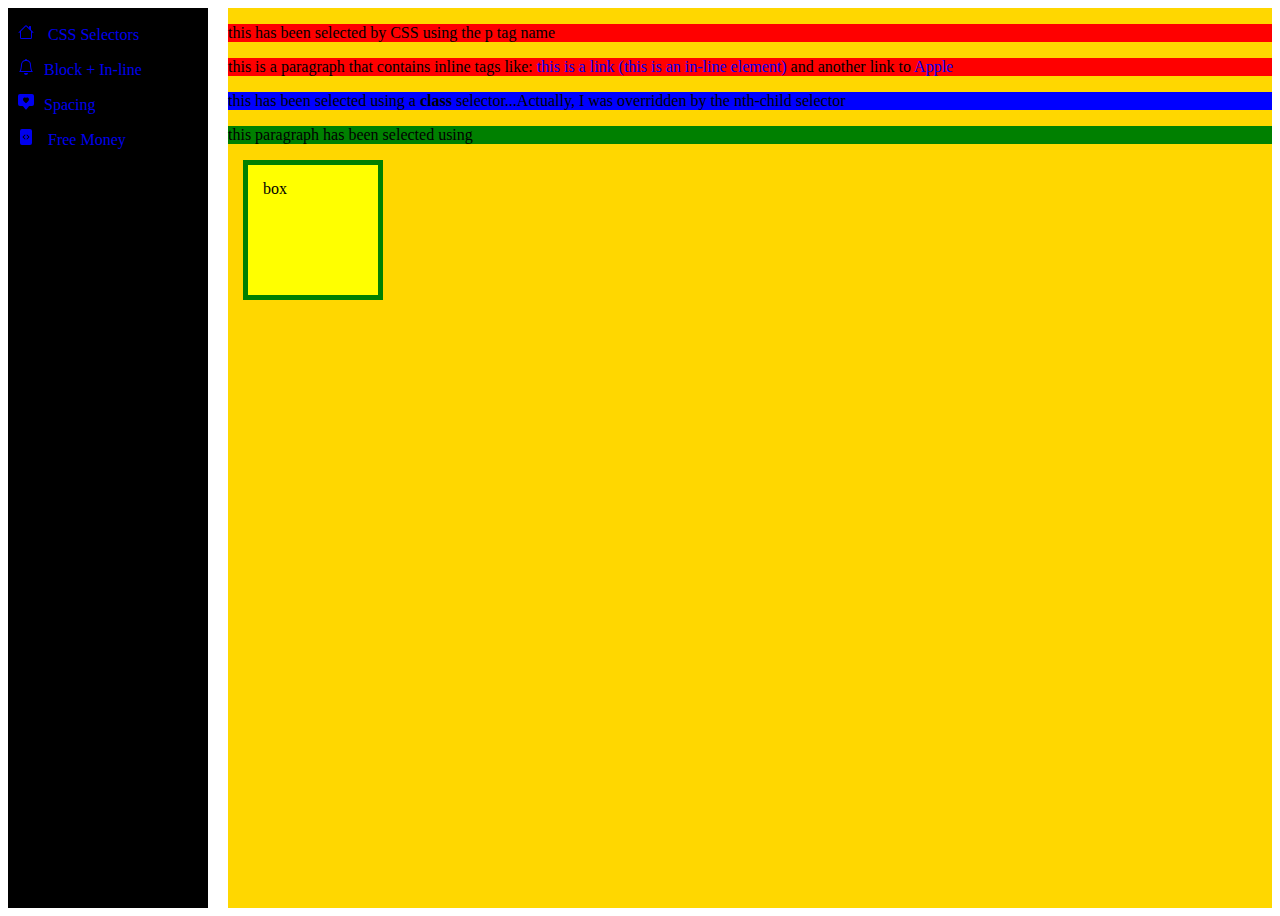
<file: index.html>
<html>
  <head>
    <link rel="stylesheet" href="style.css" />
  </head>
  <body>
    <div class="parent">
      <nav>
        <ul>
          <li>
            <a href="index.html"
              ><svg
                xmlns="http://www.w3.org/2000/svg"
                width="16"
                height="16"
                fill="currentColor"
                class="bi bi-house"
                viewBox="0 0 16 16"
              >
                <path
                  d="M8.707 1.5a1 1 0 0 0-1.414 0L.646 8.146a.5.5 0 0 0 .708.708L2 8.207V13.5A1.5 1.5 0 0 0 3.5 15h9a1.5 1.5 0 0 0 1.5-1.5V8.207l.646.647a.5.5 0 0 0 .708-.708L13 5.793V2.5a.5.5 0 0 0-.5-.5h-1a.5.5 0 0 0-.5.5v1.293L8.707 1.5ZM13 7.207V13.5a.5.5 0 0 1-.5.5h-9a.5.5 0 0 1-.5-.5V7.207l5-5 5 5Z"
                />
              </svg>
              CSS Selectors</a
            >
          </li>
          <li>
            <a href="page2.html"
              ><svg
                xmlns="http://www.w3.org/2000/svg"
                width="16"
                height="16"
                fill="currentColor"
                class="bi bi-bell"
                viewBox="0 0 16 16"
              >
                <path
                  d="M8 16a2 2 0 0 0 2-2H6a2 2 0 0 0 2 2zM8 1.918l-.797.161A4.002 4.002 0 0 0 4 6c0 .628-.134 2.197-.459 3.742-.16.767-.376 1.566-.663 2.258h10.244c-.287-.692-.502-1.49-.663-2.258C12.134 8.197 12 6.628 12 6a4.002 4.002 0 0 0-3.203-3.92L8 1.917zM14.22 12c.223.447.481.801.78 1H1c.299-.199.557-.553.78-1C2.68 10.2 3 6.88 3 6c0-2.42 1.72-4.44 4.005-4.901a1 1 0 1 1 1.99 0A5.002 5.002 0 0 1 13 6c0 .88.32 4.2 1.22 6z"
                /></svg
              >Block + In-line</a
            >
          </li>
          <li>
            <a href="spacing.html"
              ><svg
                xmlns="http://www.w3.org/2000/svg"
                width="16"
                height="16"
                fill="currentColor"
                class="bi bi-chat-square-heart-fill"
                viewBox="0 0 16 16"
              >
                <path
                  d="M2 0a2 2 0 0 0-2 2v8a2 2 0 0 0 2 2h2.5a1 1 0 0 1 .8.4l1.9 2.533a1 1 0 0 0 1.6 0l1.9-2.533a1 1 0 0 1 .8-.4H14a2 2 0 0 0 2-2V2a2 2 0 0 0-2-2H2Zm6 3.993c1.664-1.711 5.825 1.283 0 5.132-5.825-3.85-1.664-6.843 0-5.132Z"
                /></svg
              >Spacing</a
            >
          </li>
          <li>
            <a href="javascript.html">
              <svg
                xmlns="http://www.w3.org/2000/svg"
                width="16"
                height="16"
                fill="currentColor"
                class="bi bi-file-code-fill"
                viewBox="0 0 16 16"
              >
                <path
                  d="M12 0H4a2 2 0 0 0-2 2v12a2 2 0 0 0 2 2h8a2 2 0 0 0 2-2V2a2 2 0 0 0-2-2zM6.646 5.646a.5.5 0 1 1 .708.708L5.707 8l1.647 1.646a.5.5 0 0 1-.708.708l-2-2a.5.5 0 0 1 0-.708l2-2zm2.708 0 2 2a.5.5 0 0 1 0 .708l-2 2a.5.5 0 0 1-.708-.708L10.293 8 8.646 6.354a.5.5 0 1 1 .708-.708z"
                />
              </svg>
              Free Money</a
            >
          </li>
        </ul>
      </nav>
      <div class="child">
        <p>this has been selected by CSS using the p tag name</p>
        <p>
          this is a paragraph that contains inline tags like:
          <a href="#">this is a link (this is an in-line element)</a> and
          another link to <a href="https://apple.com">Apple</a>
        </p>

        <p class="paragraph_2">
          this has been selected using a
          <strong>class</strong> selector...Actually, I was overridden by the
          nth-child selector
        </p>
        <p id="paragraph_3">this paragraph has been selected using</p>
        <div class="box">box</div>
      </div>
    </div>
  </body>
</html>
</file>
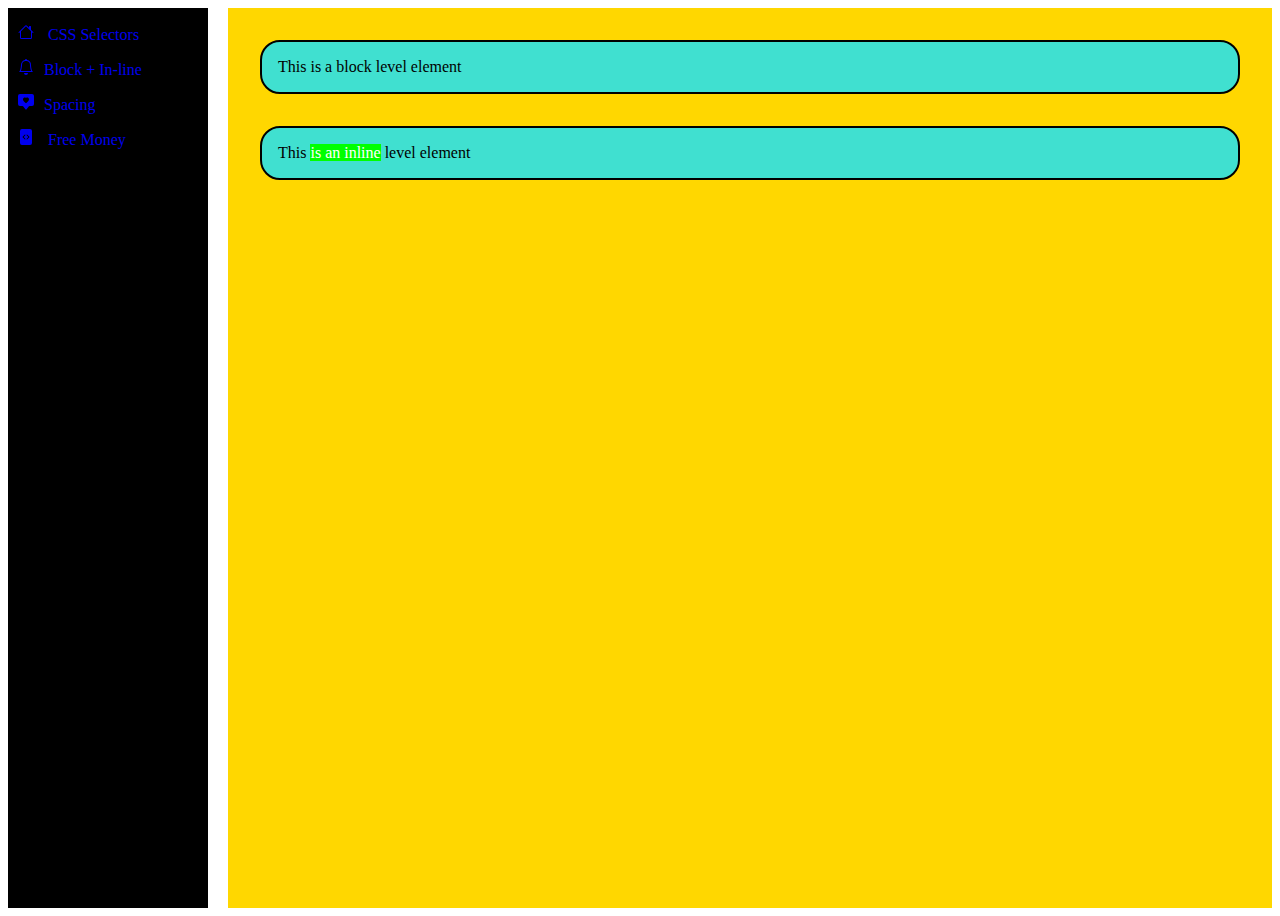
<file: page2.html>
<html>
  <head>
    <link rel="stylesheet" href="style.css" />
  </head>
  <body>
    <div class="parent">
      <nav>
        <ul>
          <li>
            <a href="index.html"
              ><svg
                xmlns="http://www.w3.org/2000/svg"
                width="16"
                height="16"
                fill="currentColor"
                class="bi bi-house"
                viewBox="0 0 16 16"
              >
                <path
                  d="M8.707 1.5a1 1 0 0 0-1.414 0L.646 8.146a.5.5 0 0 0 .708.708L2 8.207V13.5A1.5 1.5 0 0 0 3.5 15h9a1.5 1.5 0 0 0 1.5-1.5V8.207l.646.647a.5.5 0 0 0 .708-.708L13 5.793V2.5a.5.5 0 0 0-.5-.5h-1a.5.5 0 0 0-.5.5v1.293L8.707 1.5ZM13 7.207V13.5a.5.5 0 0 1-.5.5h-9a.5.5 0 0 1-.5-.5V7.207l5-5 5 5Z"
                />
              </svg>
              CSS Selectors</a
            >
          </li>
          <li>
            <a href="page2.html"
              ><svg
                xmlns="http://www.w3.org/2000/svg"
                width="16"
                height="16"
                fill="currentColor"
                class="bi bi-bell"
                viewBox="0 0 16 16"
              >
                <path
                  d="M8 16a2 2 0 0 0 2-2H6a2 2 0 0 0 2 2zM8 1.918l-.797.161A4.002 4.002 0 0 0 4 6c0 .628-.134 2.197-.459 3.742-.16.767-.376 1.566-.663 2.258h10.244c-.287-.692-.502-1.49-.663-2.258C12.134 8.197 12 6.628 12 6a4.002 4.002 0 0 0-3.203-3.92L8 1.917zM14.22 12c.223.447.481.801.78 1H1c.299-.199.557-.553.78-1C2.68 10.2 3 6.88 3 6c0-2.42 1.72-4.44 4.005-4.901a1 1 0 1 1 1.99 0A5.002 5.002 0 0 1 13 6c0 .88.32 4.2 1.22 6z"
                /></svg
              >Block + In-line</a
            >
          </li>
          <li>
            <a href="spacing.html"
              ><svg
                xmlns="http://www.w3.org/2000/svg"
                width="16"
                height="16"
                fill="currentColor"
                class="bi bi-chat-square-heart-fill"
                viewBox="0 0 16 16"
              >
                <path
                  d="M2 0a2 2 0 0 0-2 2v8a2 2 0 0 0 2 2h2.5a1 1 0 0 1 .8.4l1.9 2.533a1 1 0 0 0 1.6 0l1.9-2.533a1 1 0 0 1 .8-.4H14a2 2 0 0 0 2-2V2a2 2 0 0 0-2-2H2Zm6 3.993c1.664-1.711 5.825 1.283 0 5.132-5.825-3.85-1.664-6.843 0-5.132Z"
                /></svg
              >Spacing</a
            >
          </li>
          <li>
            <a href="javascript.html">
              <svg
                xmlns="http://www.w3.org/2000/svg"
                width="16"
                height="16"
                fill="currentColor"
                class="bi bi-file-code-fill"
                viewBox="0 0 16 16"
              >
                <path
                  d="M12 0H4a2 2 0 0 0-2 2v12a2 2 0 0 0 2 2h8a2 2 0 0 0 2-2V2a2 2 0 0 0-2-2zM6.646 5.646a.5.5 0 1 1 .708.708L5.707 8l1.647 1.646a.5.5 0 0 1-.708.708l-2-2a.5.5 0 0 1 0-.708l2-2zm2.708 0 2 2a.5.5 0 0 1 0 .708l-2 2a.5.5 0 0 1-.708-.708L10.293 8 8.646 6.354a.5.5 0 1 1 .708-.708z"
                />
              </svg>
              Free Money</a
            >
          </li>
        </ul>
      </nav>
      <div class="child">
        <div class="block-div">This is a block level element</div>
        <div class="block-div">
          This
          <div class="inline-div">is an inline</div>
          level element
        </div>
      </div>
    </div>
  </body>
</html>
</file>
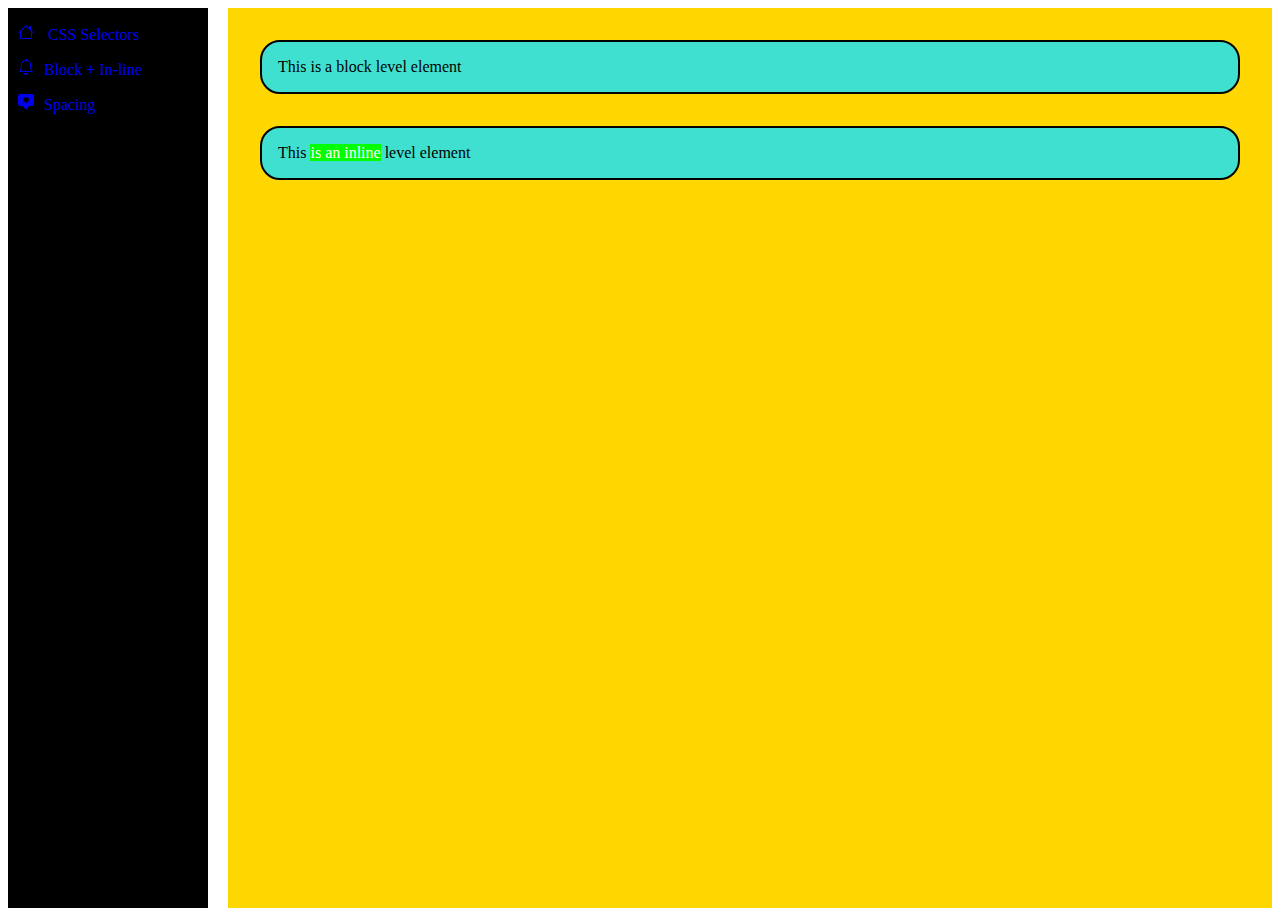
<file: page_2.html>
<html>
  <head>
    <link rel="stylesheet" href="style.css" />
  </head>
  <body>
    <div class="parent">
      <nav>
        <ul>
          <li>
            <a href="index.html"
              ><svg
                xmlns="http://www.w3.org/2000/svg"
                width="16"
                height="16"
                fill="currentColor"
                class="bi bi-house"
                viewBox="0 0 16 16"
              >
                <path
                  d="M8.707 1.5a1 1 0 0 0-1.414 0L.646 8.146a.5.5 0 0 0 .708.708L2 8.207V13.5A1.5 1.5 0 0 0 3.5 15h9a1.5 1.5 0 0 0 1.5-1.5V8.207l.646.647a.5.5 0 0 0 .708-.708L13 5.793V2.5a.5.5 0 0 0-.5-.5h-1a.5.5 0 0 0-.5.5v1.293L8.707 1.5ZM13 7.207V13.5a.5.5 0 0 1-.5.5h-9a.5.5 0 0 1-.5-.5V7.207l5-5 5 5Z"
                />
              </svg>
              CSS Selectors</a
            >
          </li>
          <li>
            <a href="page2.html"
              ><svg
                xmlns="http://www.w3.org/2000/svg"
                width="16"
                height="16"
                fill="currentColor"
                class="bi bi-bell"
                viewBox="0 0 16 16"
              >
                <path
                  d="M8 16a2 2 0 0 0 2-2H6a2 2 0 0 0 2 2zM8 1.918l-.797.161A4.002 4.002 0 0 0 4 6c0 .628-.134 2.197-.459 3.742-.16.767-.376 1.566-.663 2.258h10.244c-.287-.692-.502-1.49-.663-2.258C12.134 8.197 12 6.628 12 6a4.002 4.002 0 0 0-3.203-3.92L8 1.917zM14.22 12c.223.447.481.801.78 1H1c.299-.199.557-.553.78-1C2.68 10.2 3 6.88 3 6c0-2.42 1.72-4.44 4.005-4.901a1 1 0 1 1 1.99 0A5.002 5.002 0 0 1 13 6c0 .88.32 4.2 1.22 6z"
                /></svg
              >Block + In-line</a
            >
          </li>
          <li>
            <a href="spacing.html"
              ><svg
                xmlns="http://www.w3.org/2000/svg"
                width="16"
                height="16"
                fill="currentColor"
                class="bi bi-chat-square-heart-fill"
                viewBox="0 0 16 16"
              >
                <path
                  d="M2 0a2 2 0 0 0-2 2v8a2 2 0 0 0 2 2h2.5a1 1 0 0 1 .8.4l1.9 2.533a1 1 0 0 0 1.6 0l1.9-2.533a1 1 0 0 1 .8-.4H14a2 2 0 0 0 2-2V2a2 2 0 0 0-2-2H2Zm6 3.993c1.664-1.711 5.825 1.283 0 5.132-5.825-3.85-1.664-6.843 0-5.132Z"
                /></svg
              >Spacing</a
            >
          </li>
        </ul>
      </nav>
      <div class="child">
        <div class="block-div">This is a block level element</div>
        <div class="block-div">
          This
          <div class="inline-div">is an inline</div>
          level element
        </div>
      </div>
    </div>
  </body>
</html>
</file>
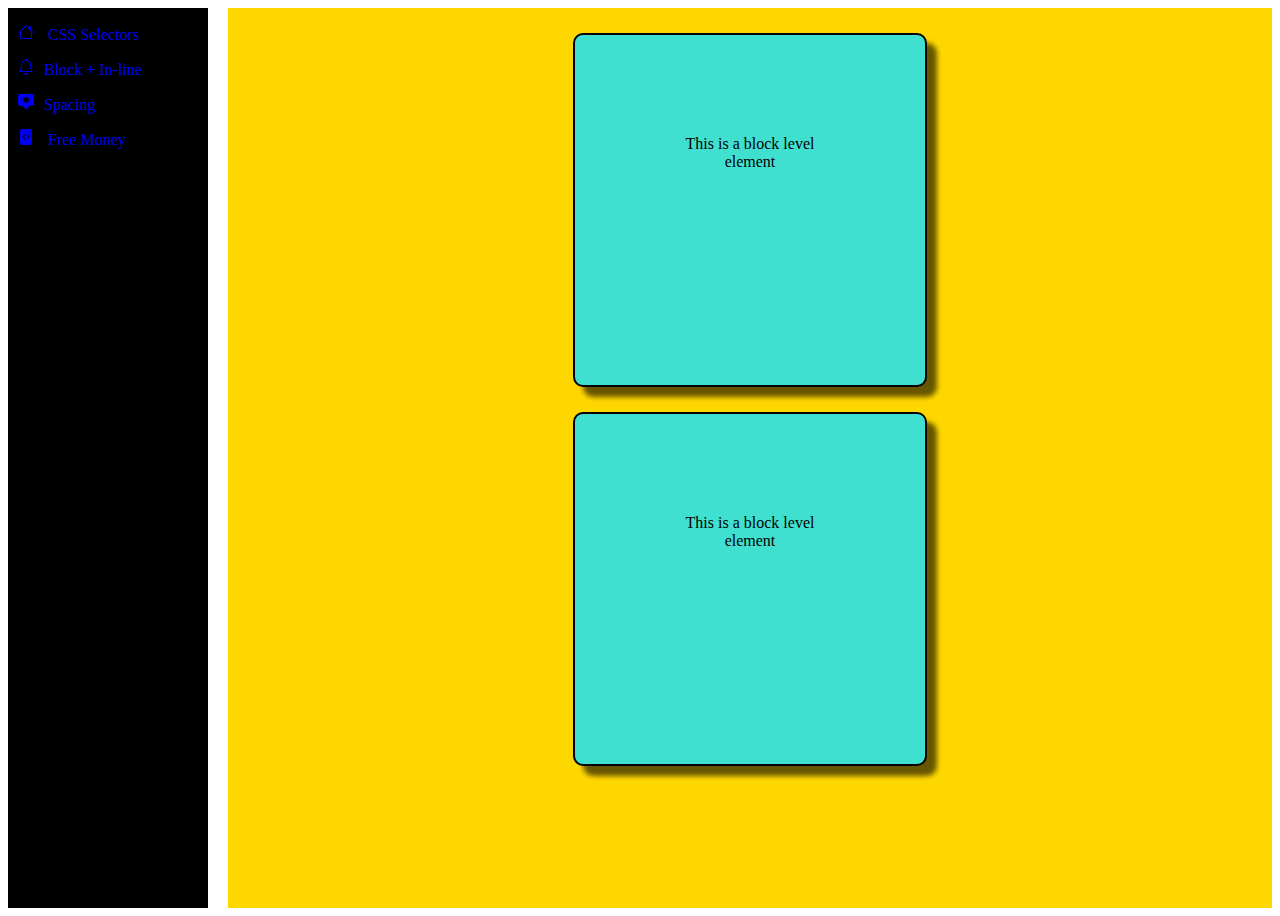
<file: spacing.html>
<html>
  <head>
    <link rel="stylesheet" href="style.css" />
  </head>
  <body>
    <div class="parent">
      <nav>
        <ul>
          <li>
            <a href="index.html"
              ><svg
                xmlns="http://www.w3.org/2000/svg"
                width="16"
                height="16"
                fill="currentColor"
                class="bi bi-house"
                viewBox="0 0 16 16"
              >
                <path
                  d="M8.707 1.5a1 1 0 0 0-1.414 0L.646 8.146a.5.5 0 0 0 .708.708L2 8.207V13.5A1.5 1.5 0 0 0 3.5 15h9a1.5 1.5 0 0 0 1.5-1.5V8.207l.646.647a.5.5 0 0 0 .708-.708L13 5.793V2.5a.5.5 0 0 0-.5-.5h-1a.5.5 0 0 0-.5.5v1.293L8.707 1.5ZM13 7.207V13.5a.5.5 0 0 1-.5.5h-9a.5.5 0 0 1-.5-.5V7.207l5-5 5 5Z"
                />
              </svg>
              CSS Selectors</a
            >
          </li>
          <li>
            <a href="page2.html"
              ><svg
                xmlns="http://www.w3.org/2000/svg"
                width="16"
                height="16"
                fill="currentColor"
                class="bi bi-bell"
                viewBox="0 0 16 16"
              >
                <path
                  d="M8 16a2 2 0 0 0 2-2H6a2 2 0 0 0 2 2zM8 1.918l-.797.161A4.002 4.002 0 0 0 4 6c0 .628-.134 2.197-.459 3.742-.16.767-.376 1.566-.663 2.258h10.244c-.287-.692-.502-1.49-.663-2.258C12.134 8.197 12 6.628 12 6a4.002 4.002 0 0 0-3.203-3.92L8 1.917zM14.22 12c.223.447.481.801.78 1H1c.299-.199.557-.553.78-1C2.68 10.2 3 6.88 3 6c0-2.42 1.72-4.44 4.005-4.901a1 1 0 1 1 1.99 0A5.002 5.002 0 0 1 13 6c0 .88.32 4.2 1.22 6z"
                /></svg
              >Block + In-line</a
            >
          </li>
          <li>
            <a href="spacing.html"
              ><svg
                xmlns="http://www.w3.org/2000/svg"
                width="16"
                height="16"
                fill="currentColor"
                class="bi bi-chat-square-heart-fill"
                viewBox="0 0 16 16"
              >
                <path
                  d="M2 0a2 2 0 0 0-2 2v8a2 2 0 0 0 2 2h2.5a1 1 0 0 1 .8.4l1.9 2.533a1 1 0 0 0 1.6 0l1.9-2.533a1 1 0 0 1 .8-.4H14a2 2 0 0 0 2-2V2a2 2 0 0 0-2-2H2Zm6 3.993c1.664-1.711 5.825 1.283 0 5.132-5.825-3.85-1.664-6.843 0-5.132Z"
                /></svg
              >Spacing</a
            >
          </li>
          <li>
            <a href="javascript.html">
              <svg
                xmlns="http://www.w3.org/2000/svg"
                width="16"
                height="16"
                fill="currentColor"
                class="bi bi-file-code-fill"
                viewBox="0 0 16 16"
              >
                <path
                  d="M12 0H4a2 2 0 0 0-2 2v12a2 2 0 0 0 2 2h8a2 2 0 0 0 2-2V2a2 2 0 0 0-2-2zM6.646 5.646a.5.5 0 1 1 .708.708L5.707 8l1.647 1.646a.5.5 0 0 1-.708.708l-2-2a.5.5 0 0 1 0-.708l2-2zm2.708 0 2 2a.5.5 0 0 1 0 .708l-2 2a.5.5 0 0 1-.708-.708L10.293 8 8.646 6.354a.5.5 0 1 1 .708-.708z"
                />
              </svg>
              Free Money</a
            >
          </li>
        </ul>
      </nav>
      <div class="child">
        <p class="block-div" id="spacing-lesson">
          This is a block level element
        </p>
        <p class="block-div round" id="spacing-lesson">
          This is a block level element
        </p>
      </div>
    </div>
  </body>
</html>
</file>
<file: style.css>
nav {
  background:black;
}

div.parent {
  display: grid;
  grid-template-columns: 200px auto;
  min-height: 100vh;
  grid-gap: 20px;
}

div.child {
  background: gold;
}
.box {
  width: 100px;
  height: 100px;
  background: yellow;
  border: 5px solid green;
  padding: 15px;
  margin: 15px;
}
p {
  background: red;
}
.paragraph_2 {
  background: blue;
}
#paragraph_3 {
  background: green;
}
div.parent p:nth-child(2) strong {
  background: lime;
}
a {
  text-decoration: none;
}

nav li {
  list-style-type: none;
  margin-bottom: 15px;
}

nav ul {
  padding: 0;
}
.block-div {
  background: turquoise;
  display: block;
  border-width: 2px;
  border-color: black;
  border-style: solid;
  padding: 1rem;
  margin: 2rem;
  border-radius: 20px;
}

#spacing-lesson {
  width: 150px;
  height: 150px;
  padding: 100px;
  margin: auto;
  margin-top: 25px;
  text-align: center;
  border-radius: 10px;
  box-shadow: 10px 10px 5px rgba(0, 0, 0, 0.6);
}

#spacing-lesson .round {
  border-radius: 30px;
}

.inline-div {
  display: inline;
  background-color:lime;
  color: white;
}

.bi {
  margin-right: 10px;
  margin-left: 10px;
}
</file>
